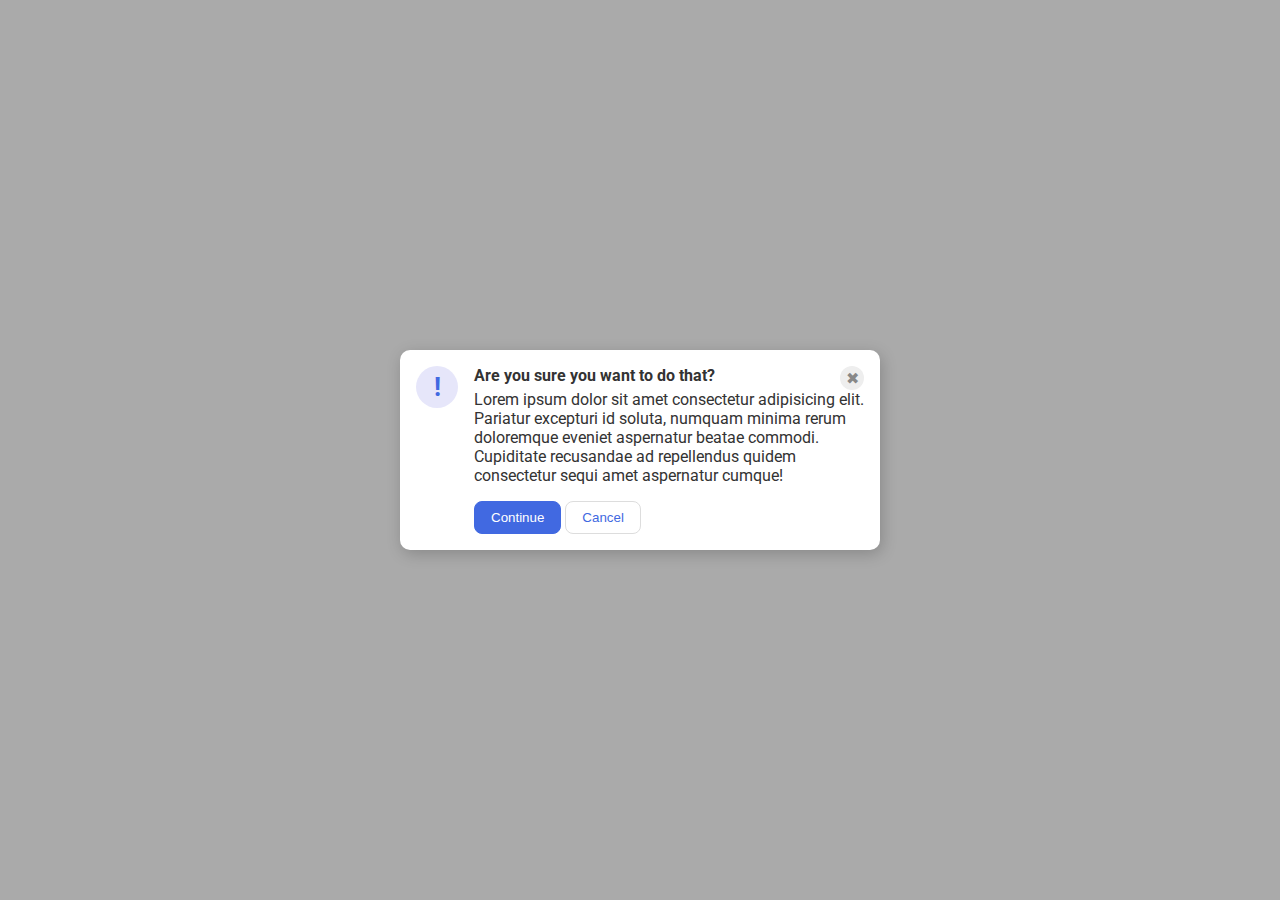
<file: flex/05-flex-modal/index.html>
<!DOCTYPE html>
<html lang="en">
  <head>
    <meta charset="UTF-8">
    <meta http-equiv="X-UA-Compatible" content="IE=edge">
    <meta name="viewport" content="width=device-width, initial-scale=1.0">
    <link rel="stylesheet" href="style.css">
    <title>Modal</title>
  </head>
  <body>
    <div class="modal">
      <div class="icon">!</div>
      <div class="right-content">
        <div class="top">
          <div class="header">Are you sure you want to do that?</div>
          <div class="close-button">✖</div>
        </div>
        <div class="text">Lorem ipsum dolor sit amet consectetur adipisicing elit. Pariatur excepturi id soluta, numquam minima rerum doloremque eveniet aspernatur beatae commodi. Cupiditate recusandae ad repellendus quidem consectetur sequi amet aspernatur cumque!</div>
        <button class="continue">Continue</button>
        <button class="cancel">Cancel</button>
      </div>
    </div>
  </body>
</html>
</file>
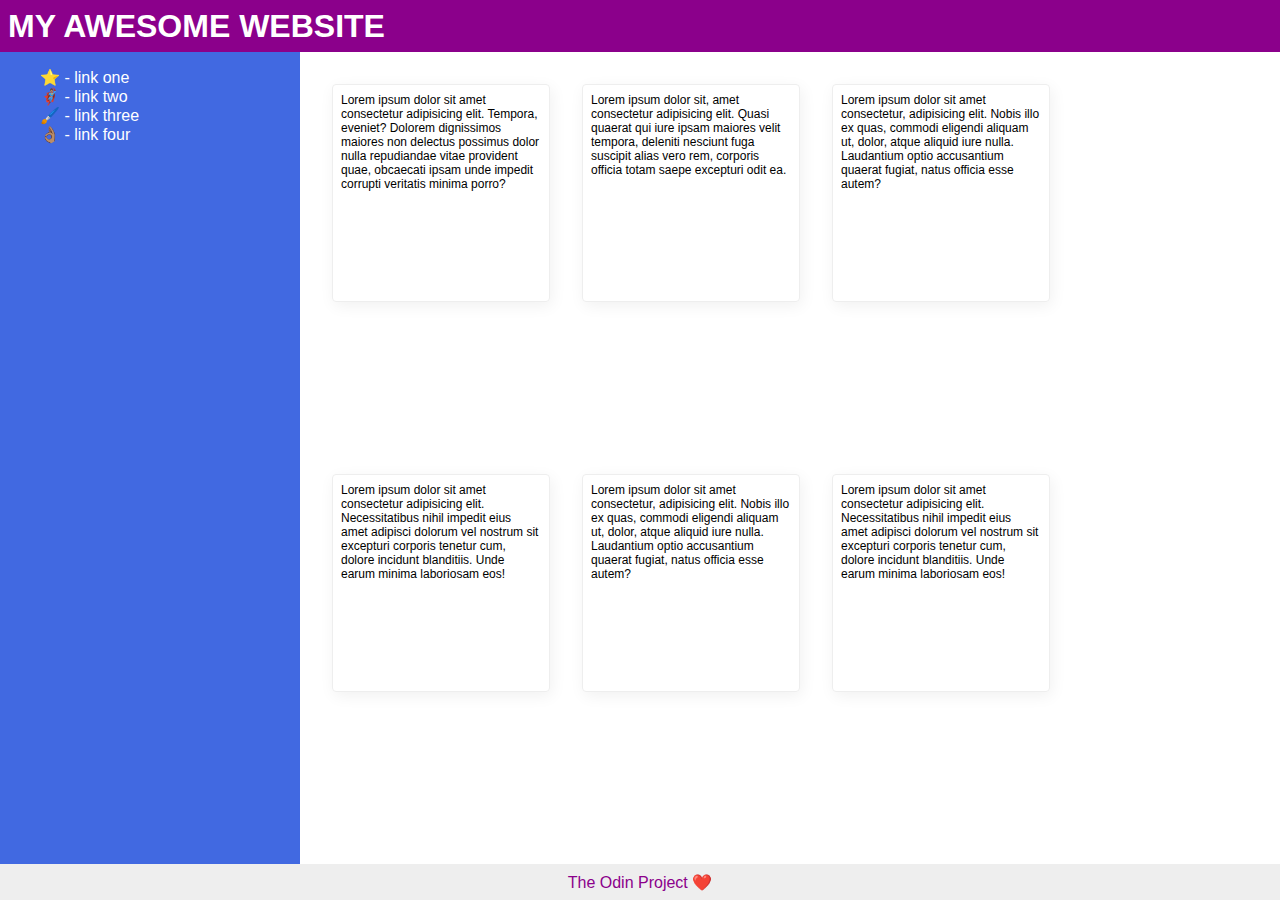
<file: flex/07-flex-layout-2/index.html>
<!DOCTYPE html>
<html lang="en">
  <head>
    <meta charset="UTF-8">
    <meta http-equiv="X-UA-Compatible" content="IE=edge">
    <meta name="viewport" content="width=device-width, initial-scale=1.0">
    <title>The Holy Grail</title>
    <link rel="stylesheet" href="style.css">
  </head>
  <body>
    <div class="header">
      MY AWESOME WEBSITE
    </div>
    <div class="middle">
      <div class="sidebar">
        <ul>
          <li><a href="#">⭐ - link one</a></li>
          <li><a href="#">🦸🏽‍♂️ - link two</a></li>
          <li><a href="#">🖌️ - link three</a></li>
          <li><a href="#">👌🏽 - link four</a></li>
        </ul>
      </div>
      <div class="content" >
        <div class="card">Lorem ipsum dolor sit amet consectetur adipisicing elit. Tempora, eveniet? Dolorem dignissimos maiores non delectus possimus dolor nulla repudiandae vitae provident quae, obcaecati ipsam unde impedit corrupti veritatis minima porro?</div>
        <div class="card">Lorem ipsum dolor sit, amet consectetur adipisicing elit. Quasi quaerat qui iure ipsam maiores velit tempora, deleniti nesciunt fuga suscipit alias vero rem, corporis officia totam saepe excepturi odit ea.</div>
        <div class="card">Lorem ipsum dolor sit amet consectetur, adipisicing elit. Nobis illo ex quas, commodi eligendi aliquam ut, dolor, atque aliquid iure nulla. Laudantium optio accusantium quaerat fugiat, natus officia esse autem?</div>
        <div class="card">Lorem ipsum dolor sit amet consectetur adipisicing elit. Necessitatibus nihil impedit eius amet adipisci dolorum vel nostrum sit excepturi corporis tenetur cum, dolore incidunt blanditiis. Unde earum minima laboriosam eos!</div>
        <div class="card">Lorem ipsum dolor sit amet consectetur, adipisicing elit. Nobis illo ex quas, commodi eligendi aliquam ut, dolor, atque aliquid iure nulla. Laudantium optio accusantium quaerat fugiat, natus officia esse autem?</div>
        <div class="card">Lorem ipsum dolor sit amet consectetur adipisicing elit. Necessitatibus nihil impedit eius amet adipisci dolorum vel nostrum sit excepturi corporis tenetur cum, dolore incidunt blanditiis. Unde earum minima laboriosam eos!</div>
      </div>
    </div>
    <div class="footer">
      The Odin Project ❤️
    </div>
  </body>
</html>
</file>
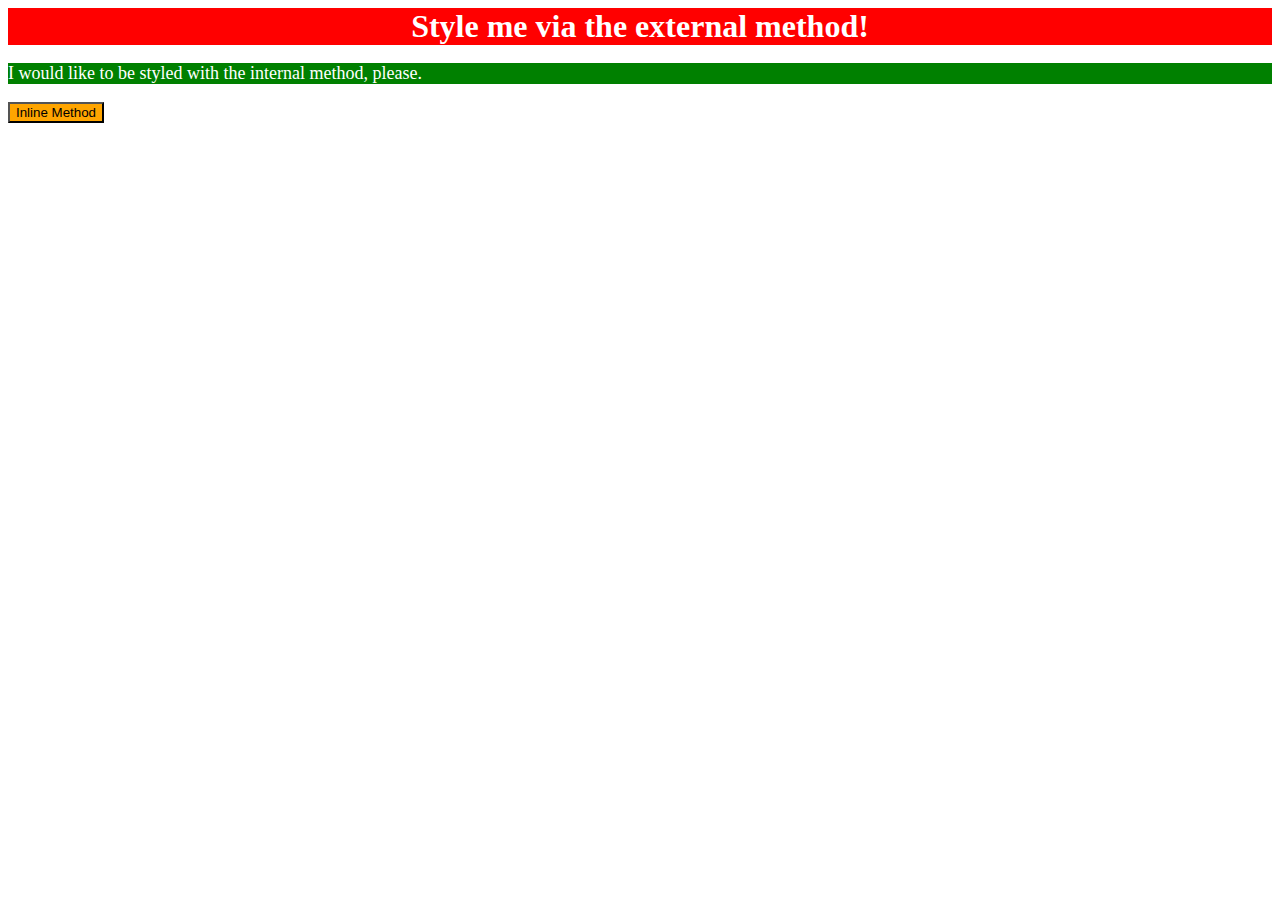
<file: foundations/01-css-methods/index.html>
<!DOCTYPE html>
<html lang="en">
  <head>
    <meta charset="UTF-8">
    <meta http-equiv="X-UA-Compatible" content="IE=edge">
    <meta name="viewport" content="width=device-width, initial-scale=1.0">
    <title>Methods for Adding CSS</title>
    <link rel="stylesheet" href="styles.css">
    <style>
      p{
        background-color: green;
        color: white;
        font-size: 18px;
      }
    </style>
  </head>
  <body>
    <div>Style me via the external method!</div>
    <p>I would like to be styled with the internal method, please.</p>
    <button style="background-color: orange; font: size 18px;">Inline Method</button>
  </body>
</html>
</file>
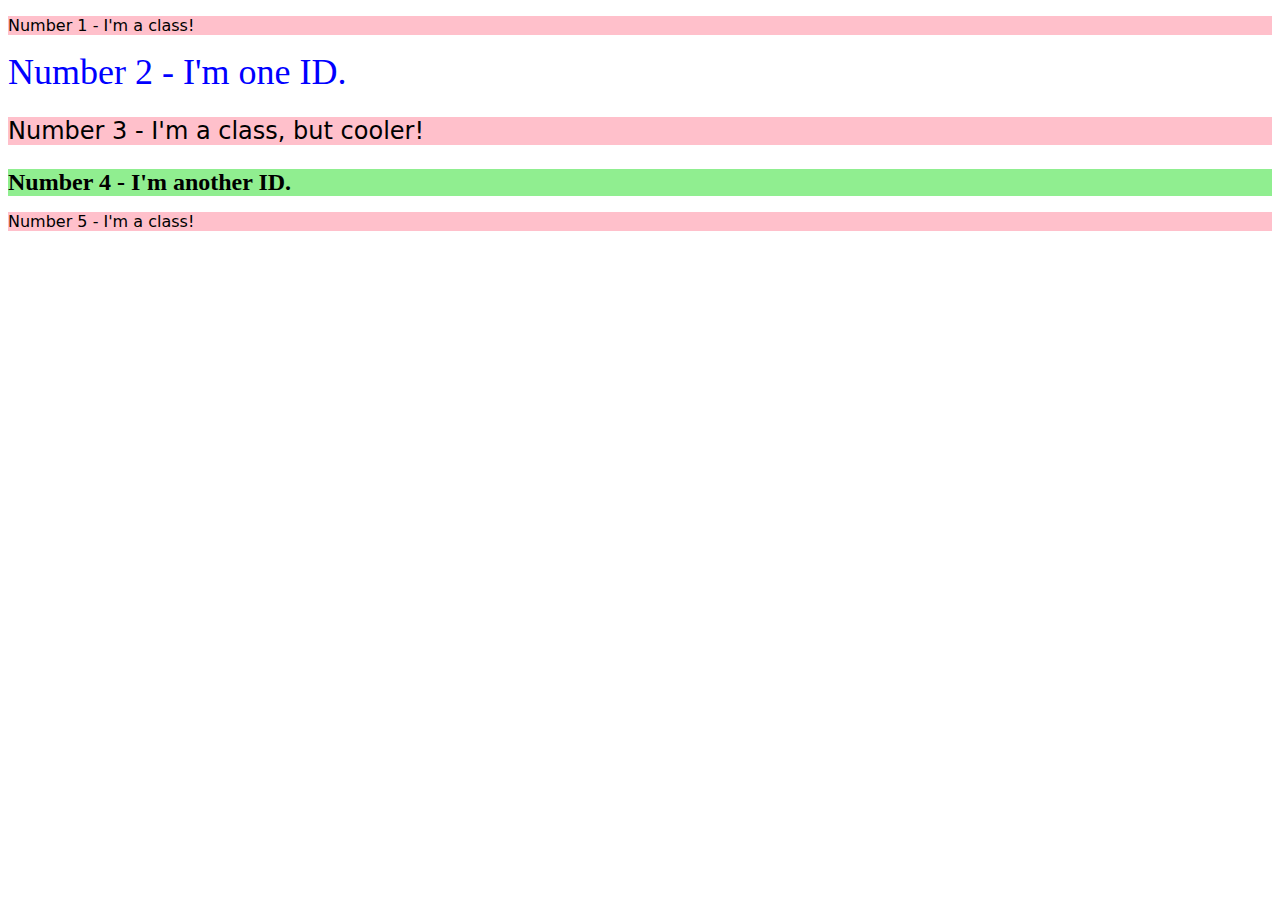
<file: foundations/02-class-id-selectors/index.html>
<!DOCTYPE html>
<html lang="en">
  <head>
    <meta charset="UTF-8">
    <meta http-equiv="X-UA-Compatible" content="IE=edge">
    <meta name="viewport" content="width=device-width, initial-scale=1.0">
    <title>Class and ID Selectors</title>
    <link rel="stylesheet" href="style.css">
  </head>
  <body>
    <p class="odd-number">Number 1 - I'm a class!</p>
    <div id="number2">Number 2 - I'm one ID.</div>
    <p class="odd-number large-text">Number 3 - I'm a class, but cooler!</p>
    <div id="number4">Number 4 - I'm another ID.</div>
    <p class="odd-number">Number 5 - I'm a class!</p>
  </body>
</html>
</file>
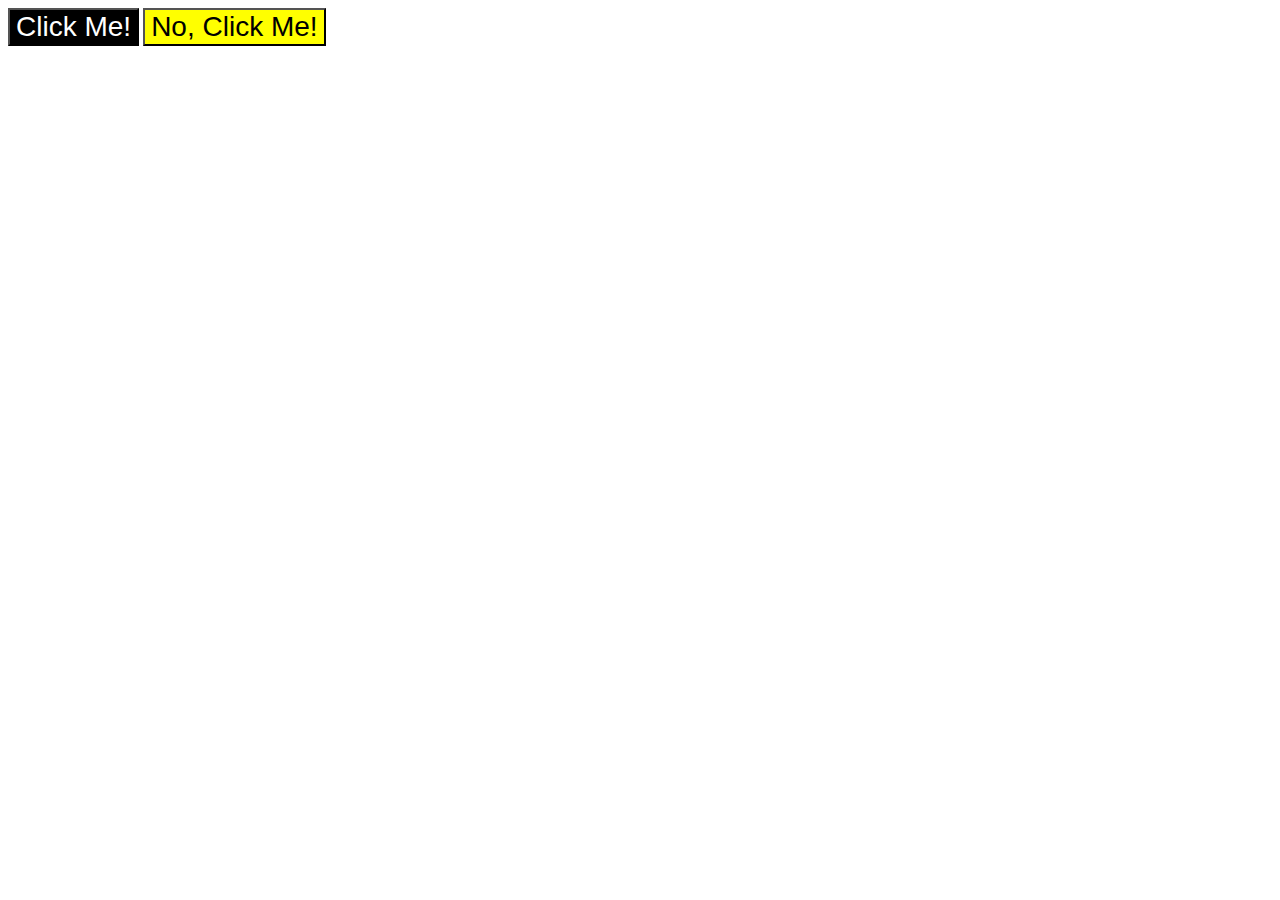
<file: foundations/03-grouping-selectors/index.html>
<!DOCTYPE html>
<html lang="en">
  <head>
    <meta charset="UTF-8">
    <meta http-equiv="X-UA-Compatible" content="IE=edge">
    <meta name="viewport" content="width=device-width, initial-scale=1.0">
    <title>Grouping Selectors</title>
    <link rel="stylesheet" href="style.css">
  </head>
  <body>
    <button class="black">Click Me!</button>
    <button class="yellow">No, Click Me!</button>
  </body>
</html>
</file>
<file: flex/05-flex-modal/style.css>
@import url('https://fonts.googleapis.com/css2?family=Roboto:wght@400;700&display=swap');

html, body {
  height: 100%;
}

body {
  font-family: Roboto, sans-serif;
  margin: 0;
  background: #aaa;
  color: #333;
  /* I'll give you this one for free lol */
  display: flex;
  align-items: center;
  justify-content: center;
}

.modal {
  background: white;
  width: 480px;
  border-radius: 10px;
  box-shadow: 2px 4px 16px rgba(0,0,0,.2);
  display: flex;
}

.icon {
  color: royalblue;
  font-size: 26px;
  font-weight: 700;
  background: lavender;
  width: 42px;
  height: 42px;
  border-radius: 50%;
  display: flex;
  align-items: center;
  justify-content: center;
  margin: 16px;
  flex-shrink: 0;
}

.top{
  display: flex;
  justify-content: space-between;
  margin-top: 16px;
  align-items:flex-start;
}

.header{
  font-weight: 700;
}

.close-button {
  background: #eee;
  border-radius: 50%;
  color: #888;
  font-weight: 400;
  font-size: 16px;
  height: 24px;
  width: 24px;
  display: flex;
  align-items: center;
  justify-content: center;
  margin-right: 16px;
  flex-shrink: 0;
}

button {
  padding: 8px 16px;
  border-radius: 8px;
  margin: 16px 0;
}

button.continue {
  background: royalblue;
  border: 1px solid royalblue;
  color: white;
  
}

button.cancel {
  background: white;
  border: 1px solid #ddd;
  color: royalblue;
}
</file>
<file: flex/07-flex-layout-2/style.css>
body {
  font-family: -apple-system, BlinkMacSystemFont, 'Segoe UI', Roboto, Oxygen, Ubuntu, Cantarell, 'Open Sans', 'Helvetica Neue', sans-serif;
  margin: 0;
  min-height: 100vh;
  display: flex;
  flex-direction: column;
}

.header {
  height: 36px;
  background: darkmagenta;
  color: white;
  font-weight: bolder;
  font-size: xx-large;
  padding: 8px;
  align-items: center;
}
.middle{
  flex:1;
  display: flex;
  margin-bottom: auto;
}
.content{
  margin: 16px;
  display:flex;
  flex-wrap: wrap;
}
.footer {
  height: 36px;
  background: #eee;
  color: darkmagenta;
  display: flex;
  justify-content: center;
  align-items: center;
}

.sidebar {
  width: 300px;
  background: royalblue;
  flex-shrink: 0;
}

.card {
  border: 1px solid #eee;
  box-shadow: 2px 4px 16px rgba(0,0,0,.06);
  border-radius: 4px;
  width: 200px;
  height: 200px;
  margin: 16px;
  padding: 8px;
  font-size: 12px;
}

a{
  text-decoration: none;
  color: white;
}

ul{
  list-style: none;
}
</file>
<file: foundations/01-css-methods/styles.css>
div{
    background-color: red;
    color: white;
    font-size: 32px;
    text-align: center;
    font-weight: bold;
}
</file>
<file: foundations/02-class-id-selectors/style.css>
.odd-number{
    font-family: Verdana,DejaVu Sans,sans-serif;
    background-color: #ffc0cb;
}
.odd-number.large-text{
    font-size: 24px;
}
#number2{
    color: #0000ff;
    font-size: 36px;
}

#number4{
    background-color: #90ee90;
    font-size: 24px;
    font-weight: bold;
}
</file>
<file: foundations/03-grouping-selectors/style.css>
.black{
    background-color: black;
    color: white;
}
.yellow{
    background-color: yellow;
    color: black;
}

.black,.yellow{
    font-size: 28px;
    font-family: Helvetica,"Times New Roman",sans-serif;
}
</file>
